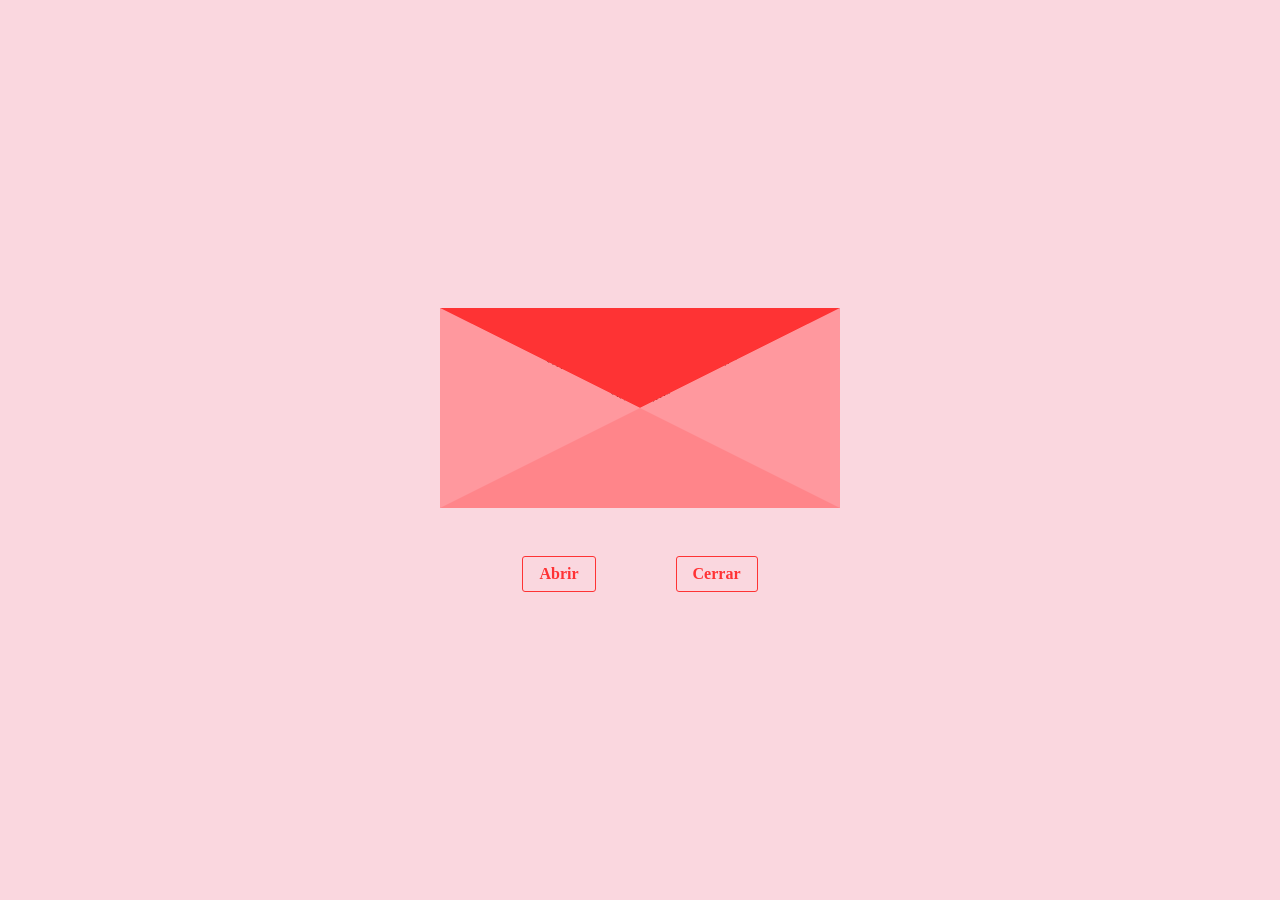
<file: index.html>
<!DOCTYPE html>
<html lang="es">
<head>
  <meta charset="UTF-8">
  <meta name="viewport" content="width=device-width, initial-scale=1.0">
  <title>Carta</title>
  <link rel="stylesheet" href="style.css">


</head>
<body>
  <main>
    <div class="container-letter">
      <div class="cover"></div>
      <span class="heart">♥</span>
      <p class="paper" id="mainMessage">
        Hola vicky, muchas felicidades, espero y te la pases bien y bonito, gracias por dejarme 
        estar contigo, que cumplas muchos años mas, te quiero ♥
      </p>
      <div class="letter"></div>
    </div>
    <div class="options">
      <button id="open">Abrir</button>
      <button id="close">Cerrar</butto>
    </div>
  </main>
  <script src="script.js"></script>
</body>
</html>
</file>
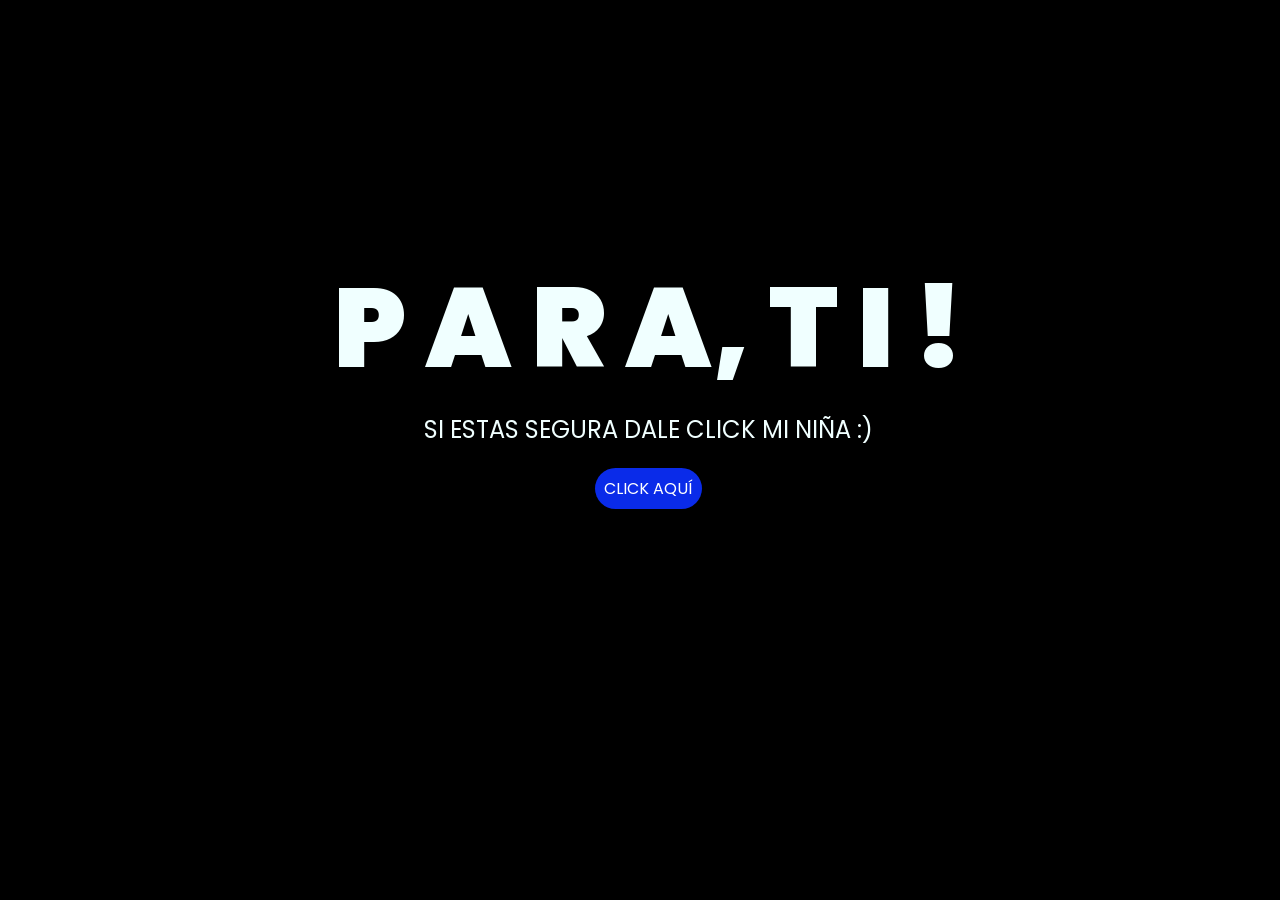
<file: index1.html>
<head>
    <meta charset="UTF-8">
    <meta http-equiv="X-UA-Compatible" content="IE=edge">
    <meta name="viewport" content="width=device-width, initial-scale=1.0">
    <link rel="stylesheet" href="styleen.css">

    <title>Flowers</title>
</head>

<body>
    <div class="greetings">
        <span>P</span>
        <span>A</span>
        <span>R</span>
        <span>A,</span>
        <span>T</span>
        <span>I</span>
        <span>!</span>

    </div>
    <div class="description">
        <span> SI ESTAS SEGURA DALE CLICK MI NIÑA  :) </span>
    </div>
    <div class="button">
        <button class="botones">
            <a href="flor.html" style="color: #fff;">CLICK AQUÍ</a>
        </button>
    </div>

</body>

</html>
</file>
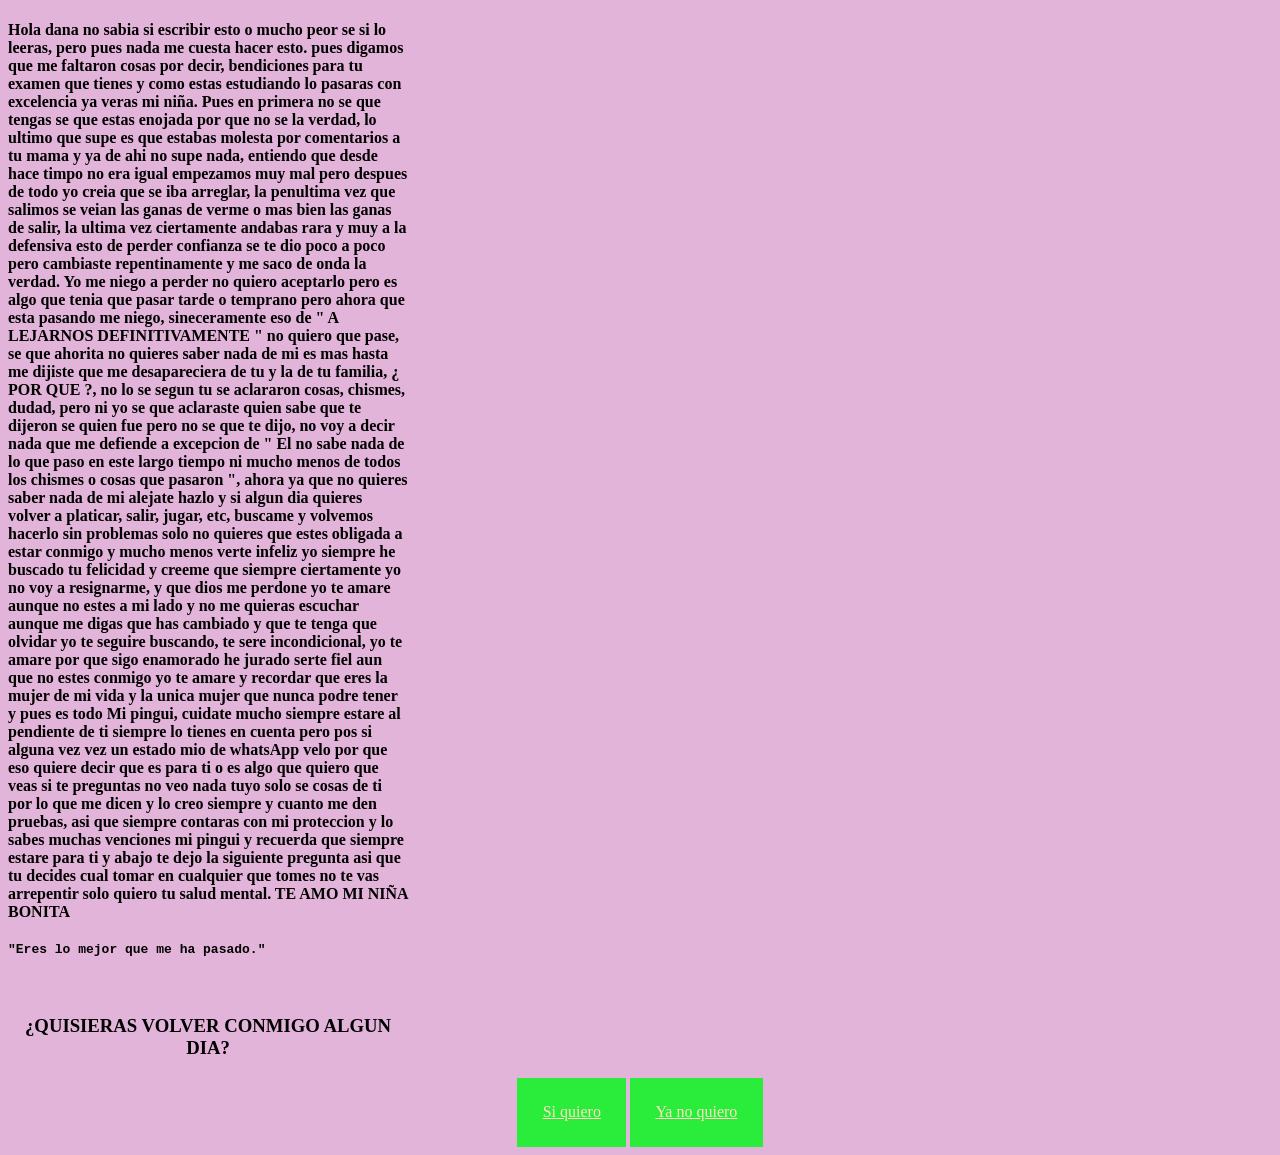
<file: index12.html>
<!DOCTYPE html>
<html lang="en">
<head>
  <meta charset="UTF-8">
  <meta name="viewport" content="width=device-width, initial-scale=1.0">
  <title>Document</title>
    <link rel="stylesheet" href="style2.css">

</head> 
    <style> 
         body {
          background: rgb(227, 180, 217);
         }

    </style>
     <body>
    <div class="contenedor">
    <h4>
      <p class="centro">
       Hola dana no sabia si escribir esto o mucho peor se si lo leeras, pero pues nada me cuesta hacer esto.
       pues digamos que me faltaron cosas por decir, bendiciones para tu examen que tienes y como estas estudiando 
       lo pasaras con excelencia ya veras mi niña. 
       Pues en primera no se que tengas se que estas enojada por que no se la verdad, lo ultimo que supe es que 
       estabas molesta por comentarios a tu mama y ya de ahi no supe nada, entiendo que desde hace timpo no era igual 
       empezamos muy mal pero despues de todo yo creia que se iba arreglar, la penultima vez que salimos se veian 
       las ganas de verme o mas bien las ganas de salir, la ultima vez ciertamente andabas rara y muy a la defensiva 
       esto de perder confianza se te dio poco a poco pero cambiaste repentinamente y me saco de onda la verdad.
       Yo me niego a perder no quiero aceptarlo pero es algo que tenia que pasar tarde o temprano pero ahora que esta pasando 
       me niego, sineceramente eso de " A LEJARNOS DEFINITIVAMENTE " no quiero que pase, se que ahorita no quieres 
       saber nada de mi es mas hasta me dijiste que me desapareciera de tu y la de tu familia, ¿ POR QUE ?, no lo se 
       segun tu se aclararon cosas, chismes, dudad, pero ni yo se que aclaraste quien sabe que te dijeron se quien fue 
       pero no se que te dijo, no voy a decir nada que me defiende a excepcion de " El no sabe nada de lo que paso en este
       largo tiempo ni mucho menos de todos los chismes o cosas que pasaron ", ahora ya que no quieres saber nada de mi 
       alejate hazlo y si algun dia quieres volver a platicar, salir, jugar, etc, buscame y volvemos hacerlo sin problemas
       solo no quieres que estes obligada a estar conmigo y mucho menos verte infeliz yo siempre he buscado tu felicidad y 
       creeme que siempre ciertamente yo no voy a resignarme, y que dios me perdone yo te amare  aunque no estes a mi lado
       y no me quieras escuchar aunque me digas que has cambiado y que te tenga que olvidar yo te seguire buscando, te sere
       incondicional, yo te amare por que sigo enamorado he jurado serte fiel aun que no estes conmigo yo te amare y recordar
       que eres la mujer de mi vida y la unica mujer que nunca podre tener y pues es todo Mi pingui, cuidate mucho siempre
       estare al pendiente de ti siempre lo tienes en cuenta pero pos si alguna vez vez un estado mio de whatsApp velo por 
       que eso quiere decir que es para ti o es algo que quiero que veas si te preguntas no veo nada tuyo solo se cosas de ti 
       por lo que me dicen y lo creo siempre y cuanto me den pruebas, asi que siempre contaras con mi proteccion y lo sabes 
       muchas venciones mi pingui y recuerda que siempre estare para ti y abajo te dejo la siguiente pregunta asi que tu decides
       cual tomar en cualquier que tomes no te vas arrepentir solo quiero tu salud mental. TE AMO MI NIÑA BONITA 
       <BR>

       <br> <code>"Eres lo mejor que me ha pasado."</code>

      </p>
    </h4>

    <br>

    <h3>
      <p class="centro18">
        ¿QUISIERAS VOLVER CONMIGO ALGUN DIA?
      </p>
    </h3>
    </div>
    <div style="text-align: center;">

     <a class="btn-1" href="index.html"> Si quiero </a>
     <a class="btn-2" href="index1.html"> Ya no quiero </a>
    </div>
</html>
</file>
<file: style.css>
/* reset css */

* {
  min-width: 0;
  font: inherit;
}

*,
*::before,
*::after {
  box-sizing: border-box;
}

img,
video,
svg {
  display: block;
  height: auto;
  max-width: 100%;
}

body {
  margin: 0;
  min-height: 100dvh;
}

h1,
h2,
h3 {
  text-wrap: balance;
}

p {
  text-wrap: pretty;
}

/* styles */
/* TODO: Cambiar la fuente

* {
  font-family: comic-sans;
} */

body {
  background-color: #fad7df;
}

main {
  display: flex;
  flex-direction: column;

  gap: 3rem;
  justify-content: center;
  align-items: center;
  height: 100vh;
}

.container-letter {
  position: relative;
}

.cover {
  position: absolute;
  border-left: 200px solid transparent;
  border-right: 200px solid transparent;
  border-top: 100px solid #fe3334;
  border-bottom: 100px solid transparent;

  /*  */
  transition: transform .75s;
  transform-origin: top;
}

.paper {
  position: absolute;
  padding: 1.5rem;
  line-height: 2rem;
  right: 5px;
  /*  */
  z-index: -1;
  background: white;
  width: 390px;
  height: 180px;

  transition: all .75s;
}

.letter {
  border-left: 200px solid #ff989e;
  border-right: 200px solid #ff989e;
  border-top: 100px solid transparent;
  border-bottom: 100px solid #ff858a;
}

.options {
  display: flex;
  gap: 5rem;

  & button {
    color: #ff3234;
    font-weight: 600;
    border-radius: 3px;
    background: #fad7df;
    padding: 0.5rem 1rem;
    border: 1px solid #fe3334;
    cursor: pointer;
  }

  & button:hover {
    background: #ff989e;
    color: white;
  }
}

.open-cover {
  transform: rotatex(180deg);
}

.open-paper {
  animation: openPaper .5s forwards;
}

@keyframes openPaper {
  0% {
    top: 0;
  }
  100% {
    top: -120px;
  }
}

.close-paper {
  animation: closePaper .5s forwards;
}

@keyframes closePaper {
  0% {
    top: -120px;
  }
  100% {
    top: 0;
  }
}


.heart {
  display: none;
  position: absolute;
  top: 25%;
  left: 46.5%;
  margin: auto;
  font-size: 3rem;

  color: #fe3334;

  animation: crecer 1s forwards ;
}

@keyframes crecer {
  0% {
    scale: 1;
    opacity: 1;
  }
  100% {
    scale: 3;
    opacity: 0;

  }
}
</file>
<file: styleen.css>
@import url('https://fonts.googleapis.com/css2?family=Poppins:ital,wght@0,500;1,900&display=swap');
*{
    font-family: 'Poppins',cursive;
}
body{
    color: azure;
    width: 100%;
    height: 82vh;
    display: flex;
    flex-direction: column;
    align-items: center;
    justify-content: center;
    background-color: black;
    /* padding-top: -30; */
}

.botones{
    padding: 9px;
    border-radius: 80px;
    background-color: transparent;
    border: none;
}

.botones a{
    background-color: #0a2be9;
    padding: 9px;
    border-radius: 80px;
    -webkit-border-radius: 80px;
    -moz-border-radius: 80px;
    -ms-border-radius: 80px;
    -o-border-radius: 80px;

}

.botones a:focus{
    background-color: rgb(50, 194, 194);
}

.greetings{
    font-size: 7rem;
    font-weight: 900;
}
.greetings > span{
    animation: glow 2.5s ease-in-out infinite;
}
@keyframes glow{
    0%, 100%{
        color: #fff;
        text-shadow: 0 0 12px #39c6d6, 0 0 50px #39c6d6, 0 0 100px #39c6d6;
    }
    10%, 90%{
        color: #111;
        text-shadow: none;
    }
}
.greetings > span:nth-child(2){
    animation-delay: .2s ;
}
.greetings > span:nth-child(3){
    animation-delay: .4s ;
}
.greetings > span:nth-child(4){
    animation-delay: .6s;
}
.greetings > span:nth-child(5){
    animation-delay: .8s;
}
.greetings > span:nth-child(6){
    animation-delay: 1s;
}

.greetings > span:nth-child(7){
    animation-delay: 1.3s;
}
.description{
    font-size: 1.5rem;
    margin-bottom: 20px;
}

.button a{
    text-decoration: none;
    font-size: 1rem;
    color: #111;
}

@media screen and (max-width:574px){
    .greetings{
        display: block;
        font-size: 4rem;
        font-weight: 800;
        text-align: center;
    }
    .description{
        font-size: 2rem;
    }
    
    .button a{
        font-size: 1rem;
    }
}
</file>
<file: style2.css>
.contenedor {
    width: 400px;
}

.btn-1 {
    display: inline-block;
    background-color: rgb(42, 236, 58);
    padding: 2% ;
    color: bisque;
    position: left;
    right: flex;
}

.btn-2 {
    display: inline-block;
    background-color: rgb(42, 236, 58);
    padding: 2%;
    color: bisque;
    position: left;
}
.centro18 {
    text-align: center;
}
</file>
